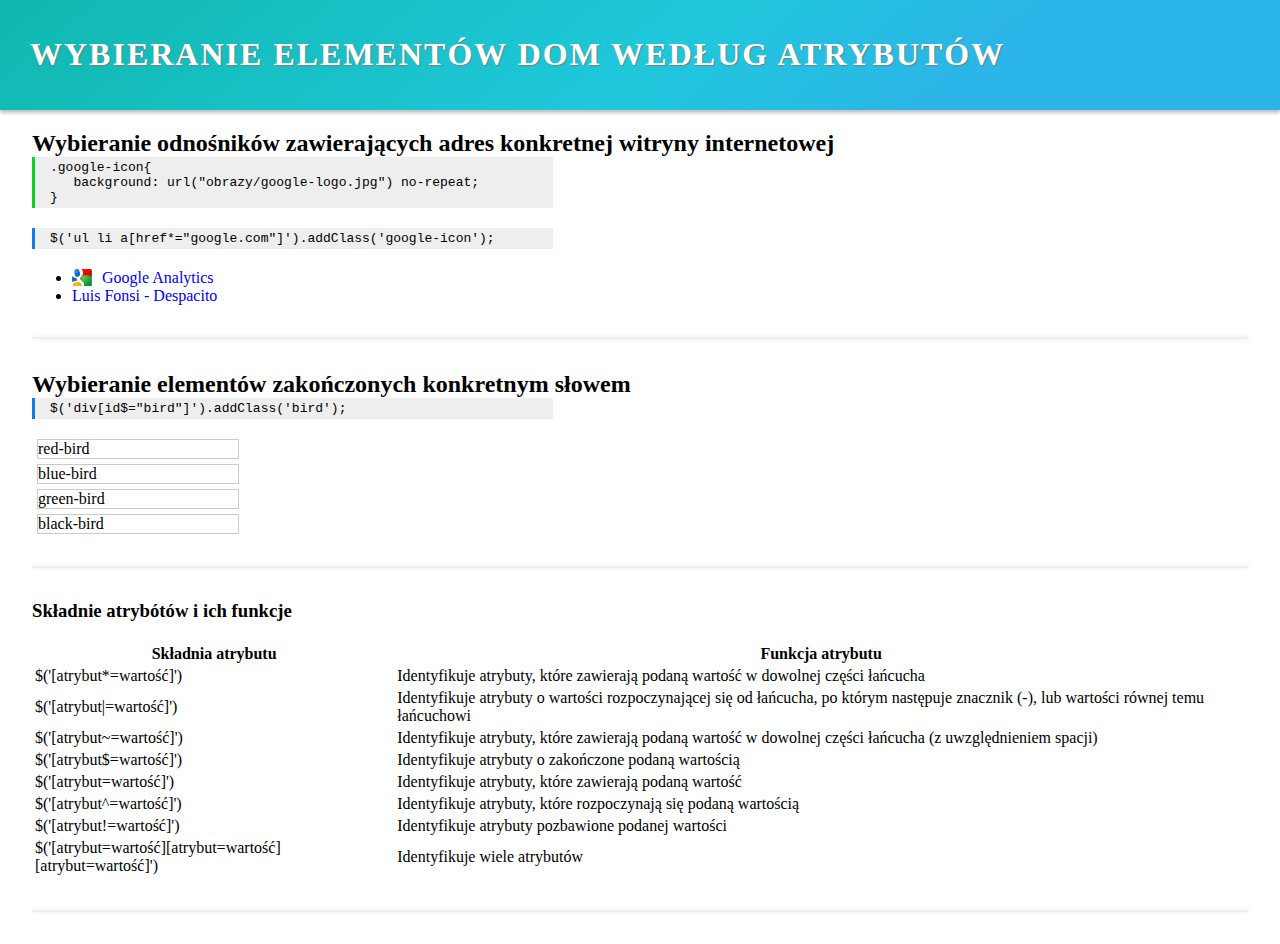
<file: Krótkie przykłady z książki/1. Używanie selektorów, filtrów i stylów CSS/wybieranie elem dom wg atrybutów.html>
<!doctype html>
<html>
    <head>
        <title>1.3 Używanie selektorów, filtrów i stylów CSS</title>

        <link rel="stylesheet" type="text/css" href="../style.css">
        <style>
            .google-icon{
                background: url("obrazy/google-logo.jpg") no-repeat;
                background-size: 20px;
                padding: 0px 30px;
            }
            .bird {
                border: 1px solid #ccc;
                width: 200px;
                margin: 5px;
            }
        </style>
        <script src="https://ajax.googleapis.com/ajax/libs/jquery/3.2.1/jquery.min.js"></script>

        <script>
            $(document).ready(function() {
                $('ul li a[href*="google.com"]').addClass('google-icon');
            });
        </script>

        <script>
            $(document).ready(function() {
                $('div[id$="bird"]').addClass('bird');
            })
        </script>

    </head>
    <body>
        <header id="main">
            <h1>Wybieranie elementów DOM według atrybutów</h1>
        </header>

        <main>

            <section>
                <header>
                    <h2>Wybieranie odnośników zawierających adres konkretnej witryny internetowej</h3>
                        <code class="cssCode">
                            .google-icon{ <br />
                                <spam class="nextLine">zzz</spam>background: url("obrazy/google-logo.jpg") no-repeat; <br />
                            }
                        </code>
                        <code class="scriptCode">
                            $('ul li a[href*="google.com"]').addClass('google-icon');
                        </code>
                </header>
                <ul>
                    <li>
                        <a href="https://www.google.com/analytics/">Google Analytics</a>
                    </li>
                    <li>
                        <a href="https://www.youtube.com/watch?v=kJQP7kiw5Fk&list=RDMMQrOe2h9RtWI&index=15">Luis Fonsi - Despacito</a>
                    </li>
                </ul>
                <hr />
            </section>

            <section>
                <header>
                    <h2>Wybieranie elementów zakończonych konkretnym słowem</h3>
                    <code class="scriptCode">
                        $('div[id$="bird"]').addClass('bird');
                    </code>
                </header>
                <div id="red-bird">red-bird</div>
                <div id="blue-bird">blue-bird</div>
                <div id="green-bird">green-bird</div>
                <div id="black-bird">black-bird</div>
                <hr  />
            </section>

            <section>
                <header>
                    <h3>Składnie atrybótów i ich funkcje</h3>
                </header>
                <table>
                    <tr>
                        <th>
                            Składnia atrybutu
                        </th>
                        <th>
                            Funkcja atrybutu
                        </th>
                    </tr>
                    <tr>
                        <td>
                            $('[atrybut*=wartość]')
                        </td>
                        <td>
                            Identyfikuje atrybuty, które zawierają podaną wartość w dowolnej części łańcucha
                        </td>
                    </tr>
                    <tr>
                        <td>
                            $('[atrybut|=wartość]')
                        </td>
                        <td>
                            Identyfikuje atrybuty o wartości rozpoczynającej się od łańcucha, po którym następuje znacznik (-), lub wartości równej temu łańcuchowi
                        </td>
                    </tr>
                    <tr>
                        <td>
                            $('[atrybut~=wartość]')
                        </td>
                        <td>
                            Identyfikuje atrybuty, które zawierają podaną wartość w dowolnej części łańcucha (z uwzględnieniem spacji)
                        </td>
                    </tr>
                    <tr>
                        <td>
                            $('[atrybut$=wartość]')
                        </td>
                        <td>
                            Identyfikuje atrybuty o zakończone podaną wartością
                        </td>
                    </tr>
                    <tr>
                        <td>
                            $('[atrybut=wartość]')
                        </td>
                        <td>
                            Identyfikuje atrybuty, które zawierają podaną wartość
                        </td>
                    </tr>
                    <tr>
                        <td>
                            $('[atrybut^=wartość]')
                        </td>
                        <td>
                            Identyfikuje atrybuty, które rozpoczynają się podaną wartością
                        </td>
                    </tr>
                    <tr>
                        <td>
                            $('[atrybut!=wartość]')
                        </td>
                        <td>
                            Identyfikuje atrybuty pozbawione podanej wartości
                        </td>
                    </tr>
                    <tr>
                        <td>
                            $('[atrybut=wartość][atrybut=wartość][atrybut=wartość]')
                        </td>
                        <td>
                            Identyfikuje wiele atrybutów
                        </td>
                    </tr>
                </table>
                <hr />
            </section>
        </main>
    </body>
</html>
</file>
<file: Krótkie przykłady z książki/style.css>
body {
    margin: 0;
}

header#main {
    color: #fff;
    text-shadow: 1px 1px 1px #7d7d7d;
    text-transform: uppercase;
    letter-spacing: 2px;
    padding: 15px 30px;
    margin-top: 0;
    background: linear-gradient(141deg, #0fb8ad 0%, #1fc8db 51%, #2cb5e8 75%);
    box-shadow: 0px 3px 3px #5f5f5f61;
}

section {
    margin: 0px 32px;
}

img {
    max-width: 100%;
    height: auto;
}

header{
    margin-bottom: 20px;
}
header h2 {
    margin-bottom: 0px;
}

code{
    margin-bottom: 20px;
    background: #eee;
    display: block;
    max-width: 500px;
    border-left: 3px solid #107dec;
    padding: 3px 3px 3px 15px;
}
code spam.nextLine{
    visibility: hidden;
}
code.cssCode {
    border-left: 3px solid #07d420;
}

hr {
    margin: 32px 0;
    border: 1px solid #eee;
    box-shadow: 1px 0px 4px #a0979738;
    clear: both;
}

ul#firstIlast {
    width: 200px;
}
ul#firstIlast li{
    border-bottom: 1px solid #333;
}

a {
    text-decoration: none;
}
.info-exclamation{
    display: block;
    margin: 5px 0;
    max-width: 510px;
    padding: 5px;
    background: #f91e1e6e;
    color: #820000;
    border-right: 1px solid #f91e1e;
    border-bottom: 1px solid #f91e1e;
    border-radius: 3px;
}

footer{
    margin-top: 32px;
}
</file>
